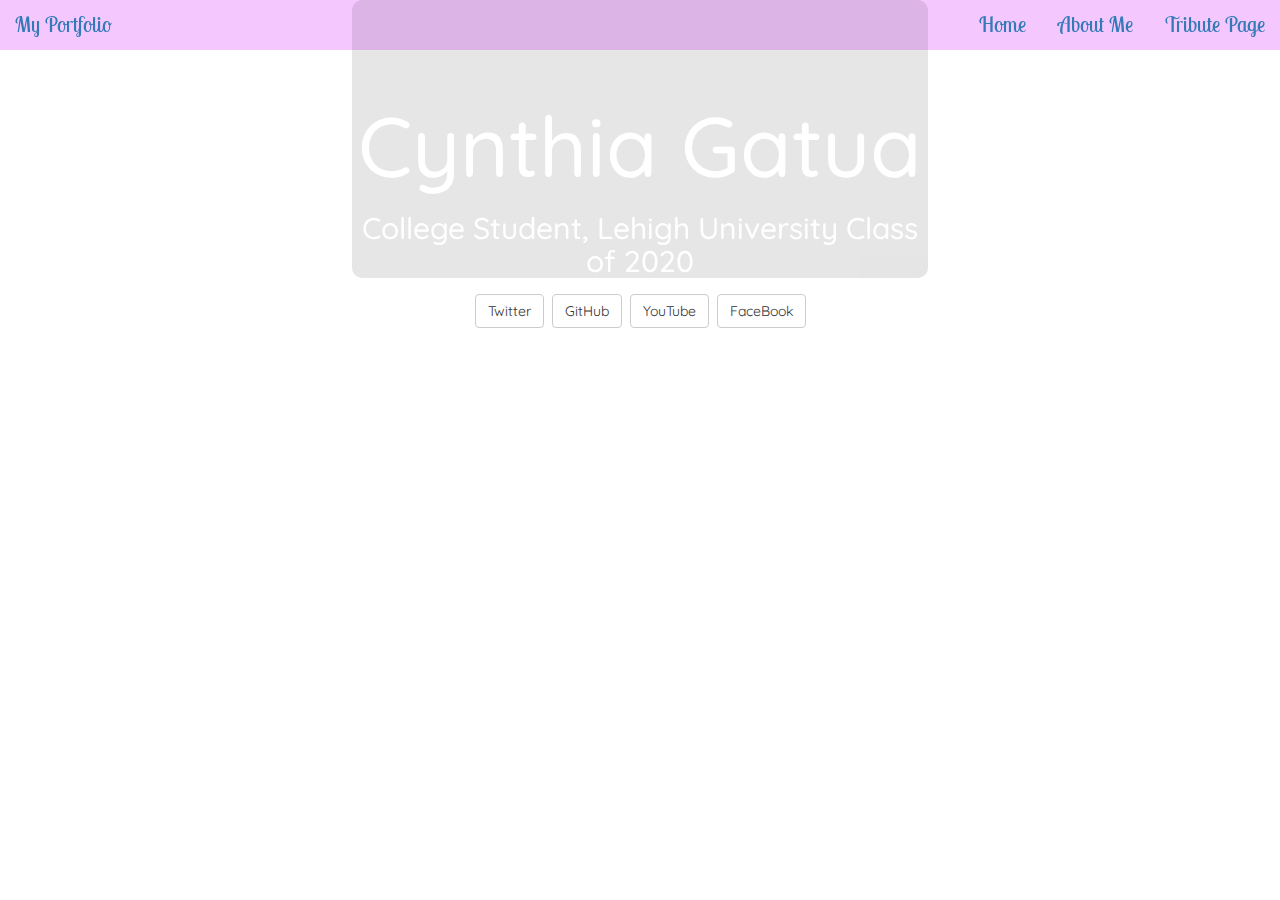
<file: index.html>
<!DOCTYPE html>
<html lang="en-us">
<head>
	<title>Portfolio</title>
	<link href="https://fonts.googleapis.com/css?family=Quicksand" family="Quicksand" rel="stylesheet">
	<link href="https://fonts.googleapis.com/css?family=Lobster+Two" family="Lobster Two" rel="stylesheet">
	<link rel="stylesheet" href="//maxcdn.bootstrapcdn.com/bootstrap/3.3.1/css/bootstrap.min.css"/>
	<link rel="stylesheet" href="style.css" type="text/css"/>
</head>

<body>
<div class = "container-fullwidth">
	<ul class = "nav nav-pills">
		<li><a href="#">My Portfolio</a></li>
		<li class="pull-right"><a href="https://codepen.io/ccgatua/pen/jmdjdJ">Tribute Page</a></li>
		<li class="pull-right"><a href="#">About Me</a></li>
		<li class="pull-right"><a href="#">Home</a></li>
	</ul>
</div>	
<div class="pageOne">
	<div class="block text-center">
		<h1>Cynthia Gatua</h1>
		<h2>College Student, Lehigh University Class of 2020</h2>
</div>
<div class="btnList text-center">
	<a class="btn btn-default" href="#">Twitter</a>
	<a class="btn btn-default" href="https://github.com/ccgatua">GitHub</a>
	<a class="btn btn-default" href="#">YouTube</a>
	<a class="btn btn-default" href="#">FaceBook</a>
</div>
</div>

</body>
</html>
</file>
<file: style.css>
.black-text {
    color: rgb(0, 0, 0);
}
.nav-pills {
    font-size: 1.5em;
    font-family: Lobster Two;
    background-color: rgba(219, 73, 255, 0.3);
    width: 100%;
    position: fixed;
}

.pageOne {
    background:url(http://www.technocrazed.com/wp-content/uploads/2015/11/HD-Galaxy-Wallpapers-Free-Download-111.jpg);
    background-size:cover;
    height: 800px;
    font-family: Quicksand;
    font-size: 2em;
}
h1 {
    font-size: 3em;
    color: #FFFFFF;
}
h2 {
    color: #FFFFFF;
}
.block {
    background-color: rgba(0, 0, 0, 0.1);
    opacity:.99;
    padding-top: 80px;
    width:45%;
    margin-top:auto;
    margin-right: auto;
    margin-left: auto;
    border-radius: 10px;
}
</file>
